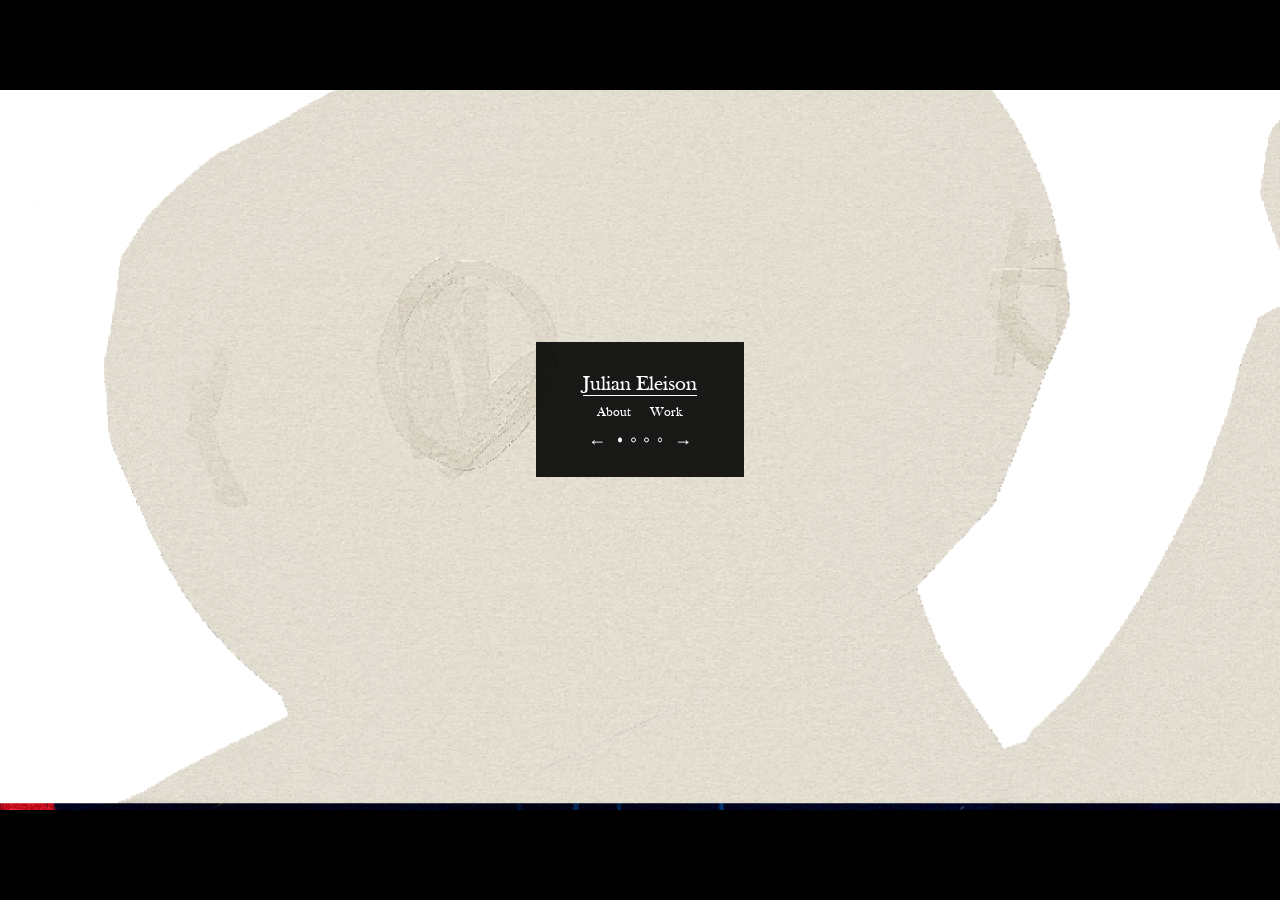
<file: index.html>
<!DOCTYPE html>
<html lang="en">

  <head>
    <meta charset="UTF-8">
    <meta name="viewport" content="width=device-width, initial-scale=1.0">
    <meta name="robots" content="noimageindex">
    <meta http-equiv="X-UA-Compatible" content="ie=edge">
    <title>Julien Eleison</title>
    <link rel="stylesheet" href="style.css">

    <link rel="stylesheet"
      href="https://maxcdn.bootstrapcdn.com/bootstrap/4.0.0/css/bootstrap.min.css"
      integrity="sha384-Gn5384xqQ1aoWXA+058RXPxPg6fy4IWvTNh0E263XmFcJlSAwiGgFAW/dAiS6JXm"
      crossorigin="anonymous">
  </head>

  <body>
    <!-- BOOTSTRAP STUFF -->
    <script src="https://code.jquery.com/jquery-3.2.1.slim.min.js"
      integrity="sha384-KJ3o2DKtIkvYIK3UENzmM7KCkRr/rE9/Qpg6aAZGJwFDMVNA/GpGFF93hXpG5KkN"
      crossorigin="anonymous"></script>
    <script
      src="https://cdnjs.cloudflare.com/ajax/libs/popper.js/1.12.9/umd/popper.min.js"
      integrity="sha384-ApNbgh9B+Y1QKtv3Rn7W3mgPxhU9K/ScQsAP7hUibX39j7fakFPskvXusvfa0b4Q"
      crossorigin="anonymous"></script>
    <script
      src="https://maxcdn.bootstrapcdn.com/bootstrap/4.0.0/js/bootstrap.min.js"
      integrity="sha384-JZR6Spejh4U02d8jOt6vLEHfe/JQGiRRSQQxSfFWpi1MquVdAyjUar5+76PVCmYl"
      crossorigin="anonymous"></script>

    <main id="container">




      <!-- CAROUSEL -->
      <div id="backgroundCarousel" class="carousel slide" data-ride="carousel" data-interval="10000" data-pause="false">
        <div class="carousel-inner">
          <div id="first-slide" class="carousel-item active">
            <img class="d-block w-100" src="1.png" decoding="sync" alt="First
              slide">
          </div>
          <div id="second-slide" class="carousel-item">
            <img class="d-block w-100" src="2.png" decoding="sync" alt="Second
              slide">
          </div>
          <div id="third-slide" class="carousel-item">
            <img class="d-block w-100" src="3.png" decoding="sync" alt="Third
              slide">
          </div>
          <div id="fourth-slide" class="carousel-item">
            <img class="d-block w-100" src="3.png" decoding="sync" alt="Third
              slide">
          </div>
        </div>
      </div>

      <!-- BIO -->

      <!-- TOGGLE BACKGROUND OPACITY HERE -->
      <!-- the very last number is the opacity. 0 is completely transparent and 1 is completely opaque  -->
      <div id="bio">
        <!-- name -->
        <div class="text" id="name">
          Julian Eleison
        </div>

        <!-- work/about links -->
        <div class="linksContainer">
          <div id="links">
            <a id="about" class="accordion">About</a>
            <a id="work" class="accordion">Work</a>
          </div>
        </div>

        <!-- work/about text -->
        <div class="panel-container">

          <div id="about-text" class="panel text">
            <p>Julian Eleison is a digital artist
              <br>
               currently based in London</p>
          </div>

          <div id="work-text" class="panel text">
            <div id="inner-work-text">  For a larger selection of recent work, please email me at <a style = "text-decoration: underline; text-decoration-thickness: 1px;"
              href="mailto:studio@julianeleison.com">studio@julianeleison.com</a>
            to book an in-person studio visit</div>

        </div>


        <!-- arrows and dots -->
        <nav class="nav">

          <div>
            <a class="prev_button nav_button" id="prev_button" href="#backgroundCarousel" role="button" data-slide="prev" onclick = "stopInterval()"> ←
            </a>
          </div>
          <div>

          <!-- indicators -->
          <ol class="carousel-indicators">
            <li data-target="#backgroundCarousel" data-slide-to="0" class="active"></li>
            <li data-target="#backgroundCarousel" data-slide-to="1" ></li>
            <li data-target="#backgroundCarousel" data-slide-to="2" ></li>
            <li data-target="#backgroundCarousel" data-slide-to="3" ></li>

          </ol>
        </div>
          <div>
            <a class="next_button nav_button" href="#backgroundCarousel" role="button" data-slide="next"  onclick = "stopInterval()"> →
            </a>
          </div>
        </nav>
      </div>
    </main>
    <script src="index.js"></script>

  </body>

</html>
</file>
<file: style.css>
/* FONTS */
@font-face {
    font-family: baskerville;
    src: url(BASKVILL.ttf);
}

/* safari z-index bug */
*:not(html) {
    -webkit-transform: translate3d(0, 0, 0);
}

html, body {
    background-color: black !important;
    font-family: "baskerville" !important;
    font-size: 22px;
    height: 100%;
    overflow: hidden;
}

p{
    margin: 0 !important;
}

a{
    color: inherit !important;
    transition: 0.1s;
}

a:hover{
    opacity: 50%;
}

#container{
    background-color: black !important;
    position: relative;
    height: 100vh;
    top: 0;
    left: 0;
}

/* BIO */
#bio{
    position: absolute;
    color: white;
    opacity: .99 !important;
    line-height: 1.2em;
    position: absolute;
    top: 38%;
    left: 50%;
    transform: translateY(-50%);
    transform: translateX(-50%);
    width: 208px;
    min-width: 100px;
    text-align: center;
    padding: 1em 0;
    /* opacity of first slide */
    background-color:  rgba(0, 0, 0,  .9);
    transition: background-color .6s;
}


.panel-container{
    text-align: center !important;
}

div#work-text.panel.text{
    margin:0 auto !important;

}

.accordion {
    cursor:pointer;
}

/* Note: hidden by default */
.panel {
    line-height: 1.3em;
    padding: 0 18px;
    max-height: 0;
    overflow: hidden;
    transition: max-height .5s ease-in-out !important;
}

#name{
    font-size: 21px;
    padding-top: .4em;
    text-decoration: underline;
    text-decoration-thickness: 1px;
    text-underline-position: under;
}

#about,#work{
    font-size: 10pt;
}


#about-text{
    height: auto !important;
    font-size: 10pt !important;
}

#work-text{
    -webkit-hyphens: auto !important;
    width: 15em;
    text-align: center !important;
    hyphens: auto;
    height: auto;
    font-size: 10pt;
}



#email{
    text-decoration: underline !important;
}

.linksContainer{
    text-align: center;
    display: flex;
    justify-content: center;
}

ol {
    display: flex;
    list-style-type: decimal;
    margin-block-start: 0em !important;
    margin-block-end: 0em!important;
    margin-inline-start: 0px!important;
    margin-inline-end: 0px!important;
    padding-inline-start: 0px!important;
}

#links{
    margin: 1px 0 1px 0 !important;
    display: flex;
    justify-content: space-between;
    width: 86px;
}

/* indicators */
ol.carousel-indicators li{
    background-color: transparent;

}

/* individual indicators */
ol.carousel-indicators li,
ol.carousel-indicators li.active {
  width: .2em;
  height: .2em;
  margin: .2em;
  border-radius: 100px;
  border-style: solid;
  border-width: 1px;
}

ol.carousel-indicators{
    vertical-align: middle;
    position: relative;
    top: 46%;
    -webkit-transform: translateY(-50%);
    -ms-transform: translateY(-50%);
    transform: translateY(-50%);
    /* height: 100% !important; */
}

.nav{
    margin:0 auto !important;
    display: flex;
    justify-content: space-between;
    padding-top: 0em;
    width: 50%;
}

#arrow_container{
    display: flex;
    justify-content: space-between;
    width: 8%;
    /* margin-top: .6em; */
    /* padding-right: 2em; */
    /* float: right; */
}

.next_button, .prev_button{
    padding: 0 !important;
    margin: 0px !important;
    font-size: 18px;

}

.prev_button:active, .next_button:active{
    font-size: 18px;
}

.prev_button:hover, .next_button:hover{
    cursor: pointer;
    font-size: 24px;
    text-decoration: none;
}

ol.carousel-indicators li.active {
    opacity: 100%;
}

.carousel-indicators {
    height:.6em;
    /* margin: .24em .6em 0 .6em !important;     */
}



.hidden{
    display: none;
}


/* CAROUSEL */
#backgroundCarousel{
    position: absolute !important;
    top: 50%;
    left: 50%;
    width: 100%;
    text-align: center;
    -ms-transform: translate(-50%, 50%);
    transform: translate(-50%, -50%);
}

.carousel-item {
	transition: -webkit-transform 0.5s ease;
	transition: transform 0.5s ease;
	transition: transform 0.5s ease, -webkit-transform 0.5s ease;
	-webkit-backface-visibility: visible;
	        backface-visibility: visible;
}





/* RESPONSIVE QUERIES */
/* @media only screen and (max-width: 700px){

    #bio{
        left: 50%;
        top: 40% !important;
        min-width:350px!important;
        line-height: 1.6em;
    }


    .carousel-indicators {
        margin: .5em .8em 0 .8em !important;
        }


    #bio{
        line-height: 1.6em;
    }

    #about-text{
        height: 60px;
    }

    #work-text{
        -webkit-hyphens: auto !important;
        hyphens: auto;
        height: 90px;
    }
} */


/* MOBILE */
@media only screen and (max-width: 480px){
    .carousel-indicators {
        margin: .5em .8em 0 .8em !important;
    }

    a:hover{
        text-decoration: none !important;
        opacity: 100%;
    }

    .prev_button:hover, .next_button:hover{
        font-size: 22px;
    }

    .prev_button:active, .next_button:active{
        font-size: 32px;
    }

    html{
        margin: 0;
        padding: 0;
    }

    .body{
        overflow: scroll;
        font-size: 20px !important;
    }
/*
    #work, #about, #work-text, #about-text{
        font-size: 20px;
    } */

    #links{
        margin: 1px 0 0 0 !important;
        display: flex;
        justify-content: space-between;
        width: 78px;
    }

    #backgroundCarousel{
        transform:  rotate(90deg) translate(-50%, -50%)!important;
        transform-origin: top left!important;
        height: 100vw !important;
        width: 100vh !important;
    }

    .carousel-inner, .carousel-item, img{
        height: 100vw !important;
        width: 100vh !important;
    }

    #bio{
        transform:  rotate(90deg) translate(-50%, -50%)!important;
        transform-origin: top left!important;
        left: 50%;
        top: 45% !important;
        min-width:150px!important;
        line-height: 1.6em;
    }

    #about-text{
        height: 60px;
        /* font-size: 20px !important; */
    }

    #work-text{
        -webkit-hyphens: auto !important;
        hyphens: auto;
        /* font-size: 20px; */
        height: 90px;
    }

}

/* if mobile and in landscape mode */
@media only screen and (max-width: 480px) and (orientation: landscape){

    #backgroundCarousel{
        transform:  rotate(0deg) translate(-50%, -50%)!important;
        transform-origin: top left!important;
        height: 100vh !important;
        width: 100vw !important;
    }

    .carousel-inner, .carousel-item, img{
        height: 100vh !important;
        width: 100vw !important;
    }

    #bio{
        transform:  rotate(0deg) translate(-50%, -50%)!important;
        transform-origin: top left!important;
        left: 50%;
        top: 45% !important;
        min-width:350px!important;
        line-height: 1.6em;
    }
}
</file>
